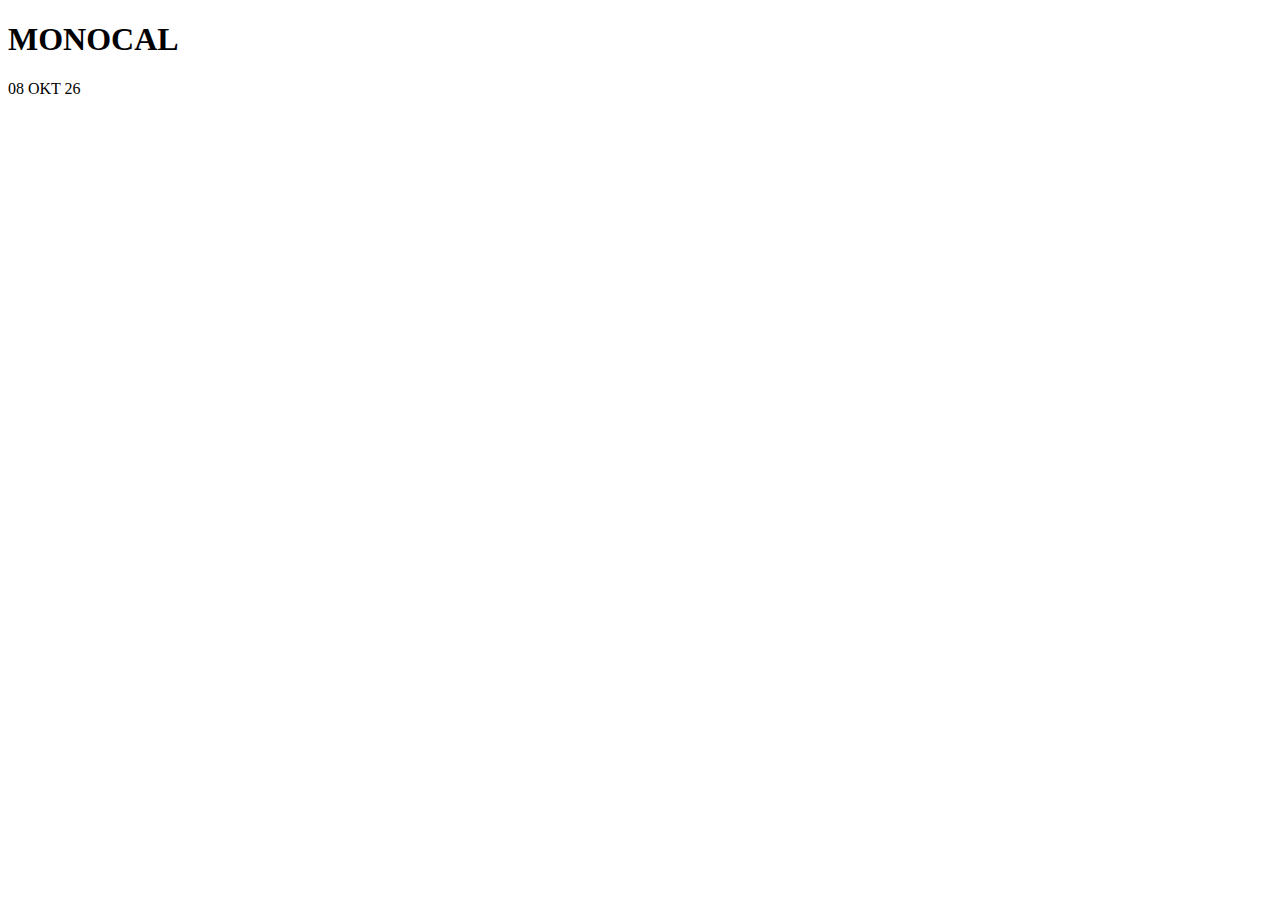
<file: index.html>
<!doctype html>
<html lang="en">
<head>
	<meta charset="utf-8">
	<meta name="viewport" content="width=device-width, minimum-scale = 1.0, initial-scale = 1.0, maximum-scale = 5.0, user-scalable=yes">
	<title>MONOCAL</title>
	<meta name="author" content="Josh Avanier">
	<meta name="description" content="Ian Battaglia's calendar">
	<link rel="stylesheet" href="https://joshavanier.github.io/macian/css/macian.css">
	<script src="js/monocal.min.js"></script>
</head>
<body class="bg-noir blanc p3 p4-m p5-l dt vh mw cn mon">
	<div class="dtl vm ac">
    <h1 class="f2 mb3 tk ac">MONOCAL</h1>
    <p class="bg-blanc noir dib p3 br1 bsia wf tk" id="f"></p>
	</div>
  <script>
    document.getElementById("f").innerHTML = MONO.short(MONO.convert())
  </script>
</body>
</html>
</file>
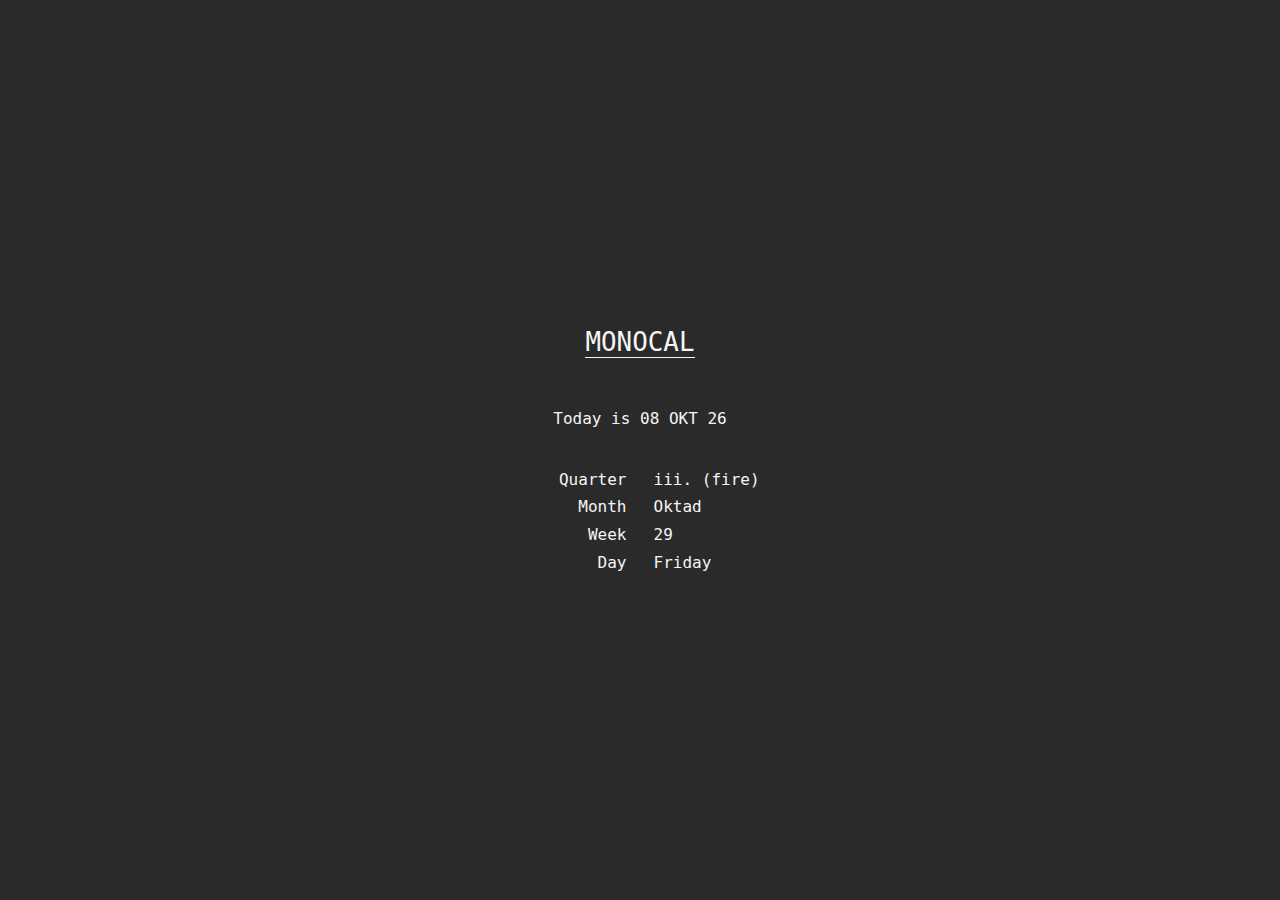
<file: alt.html>
<!doctype html>
<html lang="en">
<head>
  <meta charset="utf-8">
  <meta name="viewport" content="width=device-width, minimum-scale = 1.0, initial-scale = 1.0, maximum-scale = 5.0, user-scalable=yes">
  <title>MONOCAL</title>
  <meta name="author" content="Josh Avanier">
  <meta name="description" content="Ian Battaglia's calendar">
<style>
*{margin:0;padding:0}body{background-color:#2a2a2a;height:100vh;display:table;width:100%;font:16px/1.618"Roboto Mono",monospace;color:#f5f5f5}div{display:table-cell;vertical-align:middle;text-align:center}h1{font-size:1.618em;margin-bottom:1.618em;font-weight:400}p{max-width:20em;margin:0 auto 2.0581em}table{width:20em;margin:0 auto;text-align:left}td{width:50%;padding:0 .7862em}td:nth-child(odd){text-align:right}a{color:#f5f5f5;text-decoration:none;border-bottom:1px solid}
</style>
<script src="js/monocal.min.js"></script>
</head><body>
<div>
	<h1><a href="https://monochromatic.co/metachromatic/hub/2017/1/16/monocal-1" target="_blank">MONOCAL</a></h1>
	<p>Today is <span id="f"></span></p>
	<table>
		<tr>
			<td>Quarter</td>
			<td id="q"></td>
		</tr>
		<tr>
			<td>Month</td>
			<td id="m"></td>
		</tr>
		<tr>
			<td>Week</td>
			<td id="w"></td>
		</tr>
		<tr>
			<td>Day</td>
			<td id="d"></td>
		</tr>
	</table>
</div>

<script>
	var c = MONO.convert()
  console.log(c)
	d("f", MONO.short(c))
	d("q", c.q1 + " (" + c.q2 + ")")
	d("m", c.mn)
	d("w", c.wk)
	d("d", c.dy)
	function d(a, b) {
		document.getElementById(a).innerHTML = b
	}
</script>
</body>
</html>
</file>
